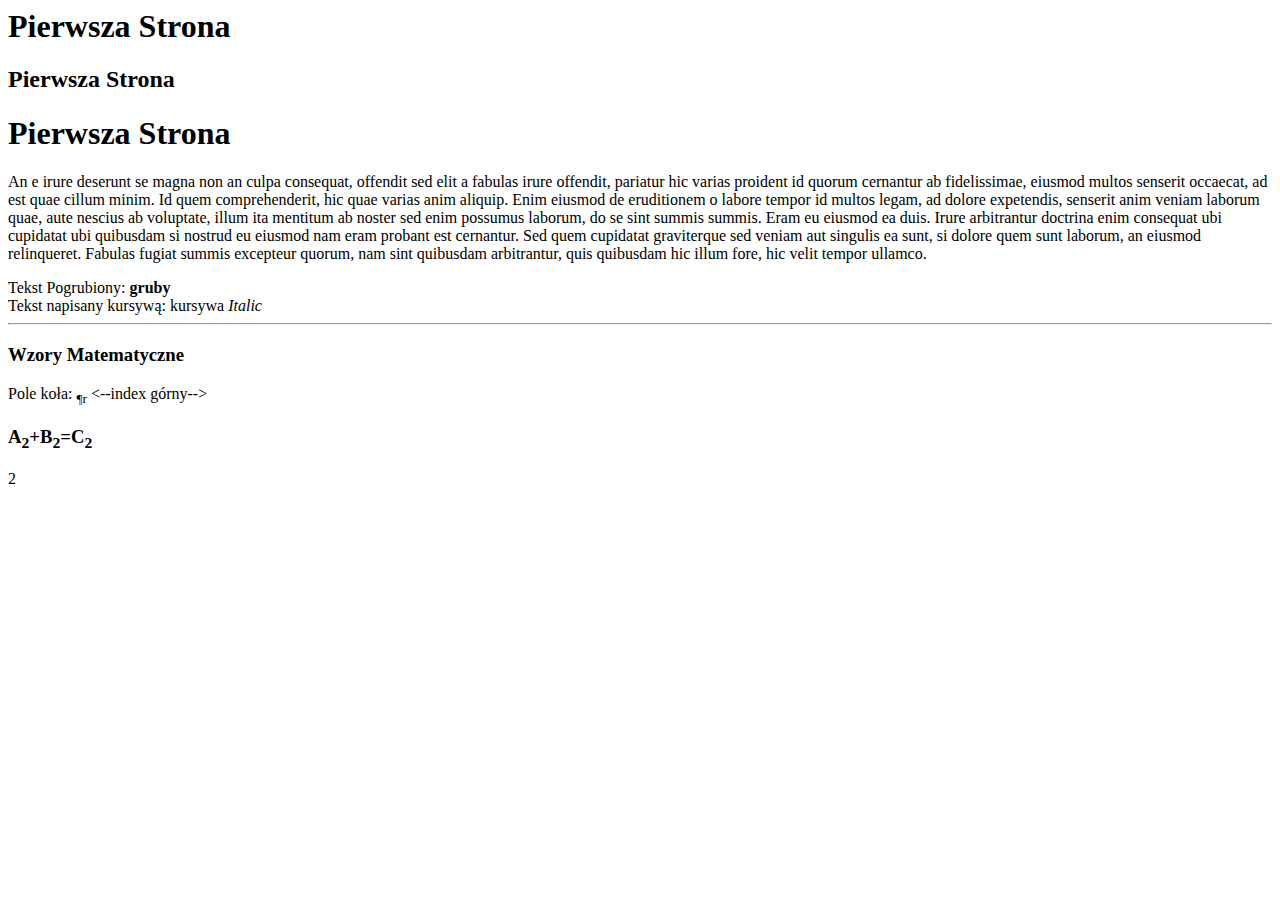
<file: HTML/index.html>
<dOCTYPE HTMl>
    <html>
    <head>

     <meta charset=utf-8>
     <title>Pierwsza Strona</title>
        </head>
        <body>

           <H1>Pierwsza Strona</H1>  <H2>Pierwsza Strona</H2>  <H1>Pierwsza Strona</H1>
            <p> An e irure deserunt se magna non an culpa consequat, offendit sed elit a fabulas
                irure offendit, pariatur hic varias proident id quorum cernantur ab
                fidelissimae, eiusmod multos senserit occaecat, ad est quae cillum minim. Id
                quem comprehenderit, hic quae varias anim aliquip. Enim eiusmod de eruditionem o
                labore tempor id multos legam, ad dolore expetendis, senserit anim veniam
                laborum quae, aute nescius ab voluptate, illum ita mentitum ab noster sed enim
                possumus laborum, do se sint summis summis. Eram eu eiusmod ea duis. Irure
                arbitrantur doctrina enim consequat ubi cupidatat ubi quibusdam si nostrud eu
                eiusmod nam eram probant est cernantur. Sed quem cupidatat graviterque sed
                veniam aut singulis ea sunt, si dolore quem sunt laborum, an eiusmod
                relinqueret. Fabulas fugiat summis excepteur quorum, nam sint quibusdam
                arbitrantur, quis quibusdam hic illum fore, hic velit tempor ullamco.</p>
            Tekst Pogrubiony: <b>gruby</b><br>
                                        Tekst napisany kursywą: kursywa <i>Italic</i>
            <hr>
            <h3>Wzory Matematyczne</h3>
            Pole koła: <sub>¶r</sub>
            <--index górny-->
<!--                index dolny-->
                <h3 >A<sub>2</sub>+B<sub>2</sub>=C<sub>2</sub></h3>

    <body>2
    </html>
</file>
